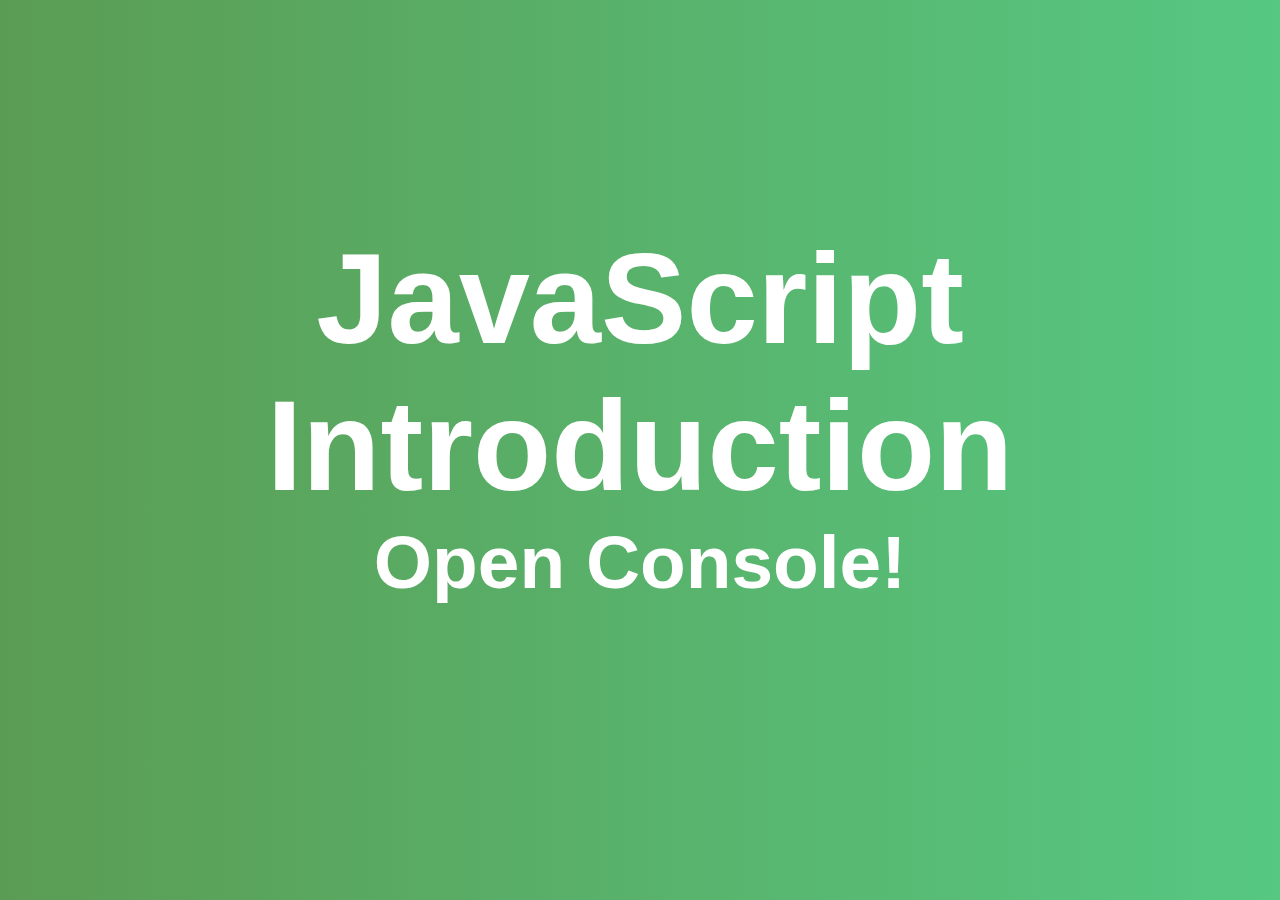
<file: Easy/index.html>
<!DOCTYPE html>
<html lang="en">
<head>
    <meta charset="UTF-8">
    <meta name="viewport" content="width=device-width, initial-scale=1.0">
    <title>Easy</title>
    <style>
        * {
            padding: 0;
            margin: 0;
            box-sizing: border-box;
        }
        body {
            background: linear-gradient(to right, #5B9C54, #56C882);
            font-family: 'Franklin Gothic Medium', 'Arial Narrow', Arial, sans-serif;
            font-size: 4rem;
            color: white;
            text-align: center;
            height: 100vh;
            width: 100vw;
            position: relative;
        }

        main {
            position: absolute;
            top: 25%;
            transform: translate(-50%);
            left: 50%;
        }
    </style>
</head>
<body>
    <main>
        <h1>JavaScript Introduction</h1>
        <h3>Open Console!</h3>
    </main>
    <script src="./script.js"></script>
</body>
</html>
</file>
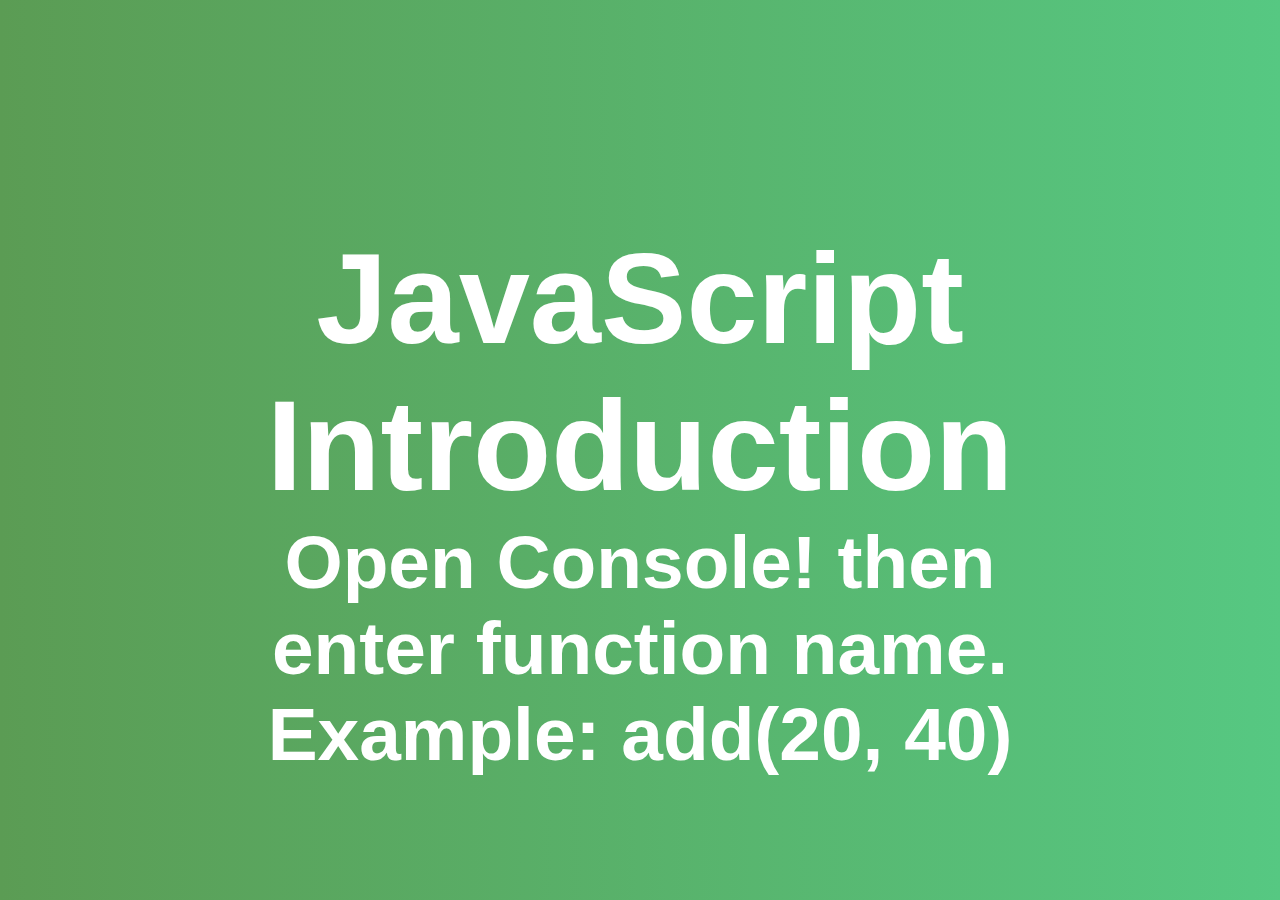
<file: Hard/index.html>
<!DOCTYPE html>
<html lang="en">
<head>
    <meta charset="UTF-8">
    <meta name="viewport" content="width=device-width, initial-scale=1.0">
    <title>Hard</title>
    <style>
        * {
            padding: 0;
            margin: 0;
            box-sizing: border-box;
        }
        body {
            background: linear-gradient(to right, #5B9C54, #56C882);
            font-family: 'Franklin Gothic Medium', 'Arial Narrow', Arial, sans-serif;
            font-size: 4rem;
            color: white;
            text-align: center;
            height: 100vh;
            width: 100vw;
            position: relative;
        }

        main {
            position: absolute;
            top: 25%;
            transform: translate(-50%);
            left: 50%;
        }
    </style>
</head>
<body>
    <main>
        <h1>JavaScript Introduction</h1>
        <h3>Open Console! then enter function name. Example: add(20, 40)</h3>
    </main>
    <script src="./script.js"></script>
</body>
</html>
</file>
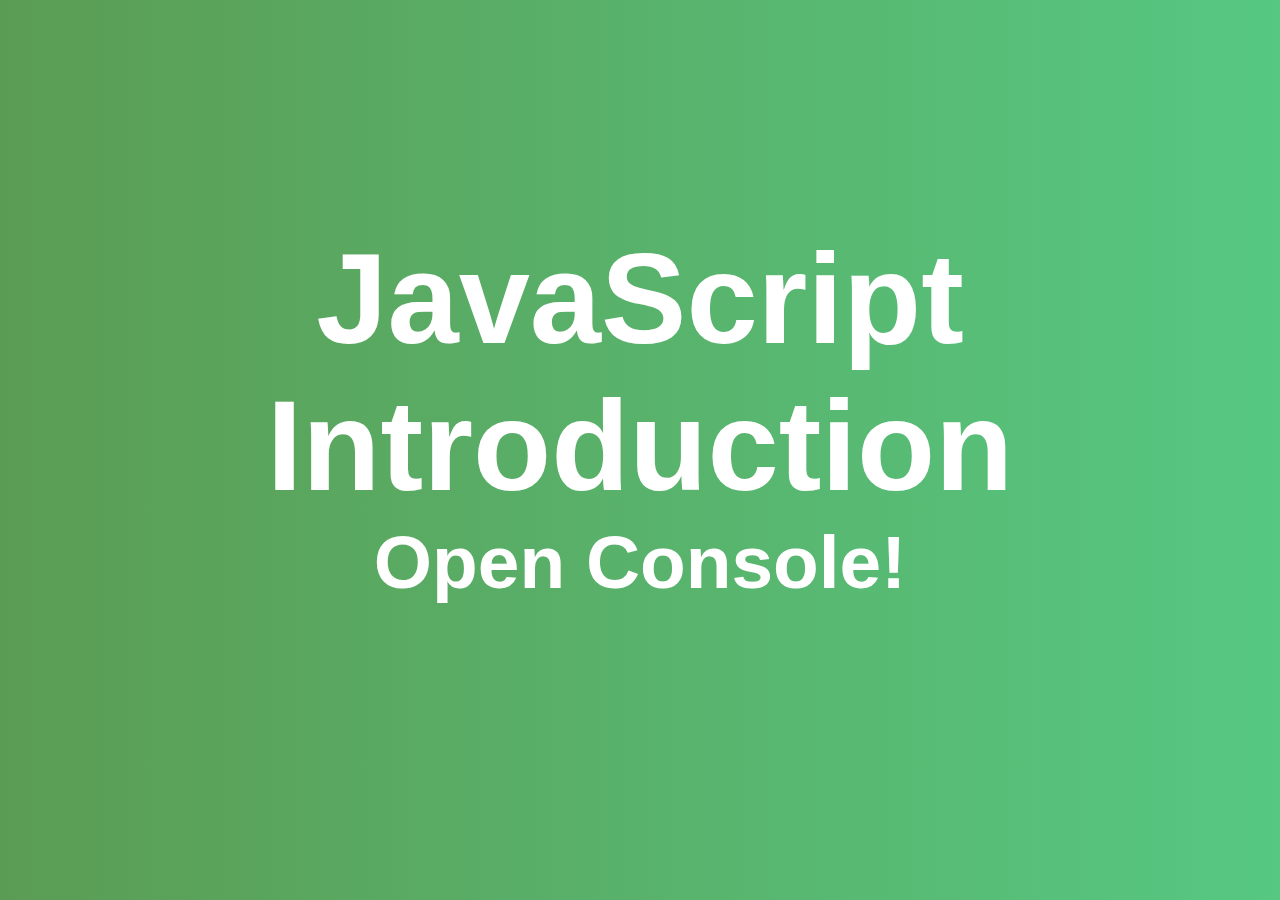
<file: Medium/index.html>
<!DOCTYPE html>
<html lang="en">
<head>
    <meta charset="UTF-8">
    <meta name="viewport" content="width=device-width, initial-scale=1.0">
    <title>Medium</title>
    <style>
        * {
            padding: 0;
            margin: 0;
            box-sizing: border-box;
        }
        body {
            background: linear-gradient(to right, #5B9C54, #56C882);
            font-family: 'Franklin Gothic Medium', 'Arial Narrow', Arial, sans-serif;
            font-size: 4rem;
            color: white;
            text-align: center;
            height: 100vh;
            width: 100vw;
            position: relative;
        }

        main {
            position: absolute;
            top: 25%;
            transform: translate(-50%);
            left: 50%;
        }
    </style>
</head>
<body>
    <main>
        <h1>JavaScript Introduction</h1>
        <h3>Open Console!</h3>
    </main>
    <script src="./script.js"></script>
</body>
</html>
</file>
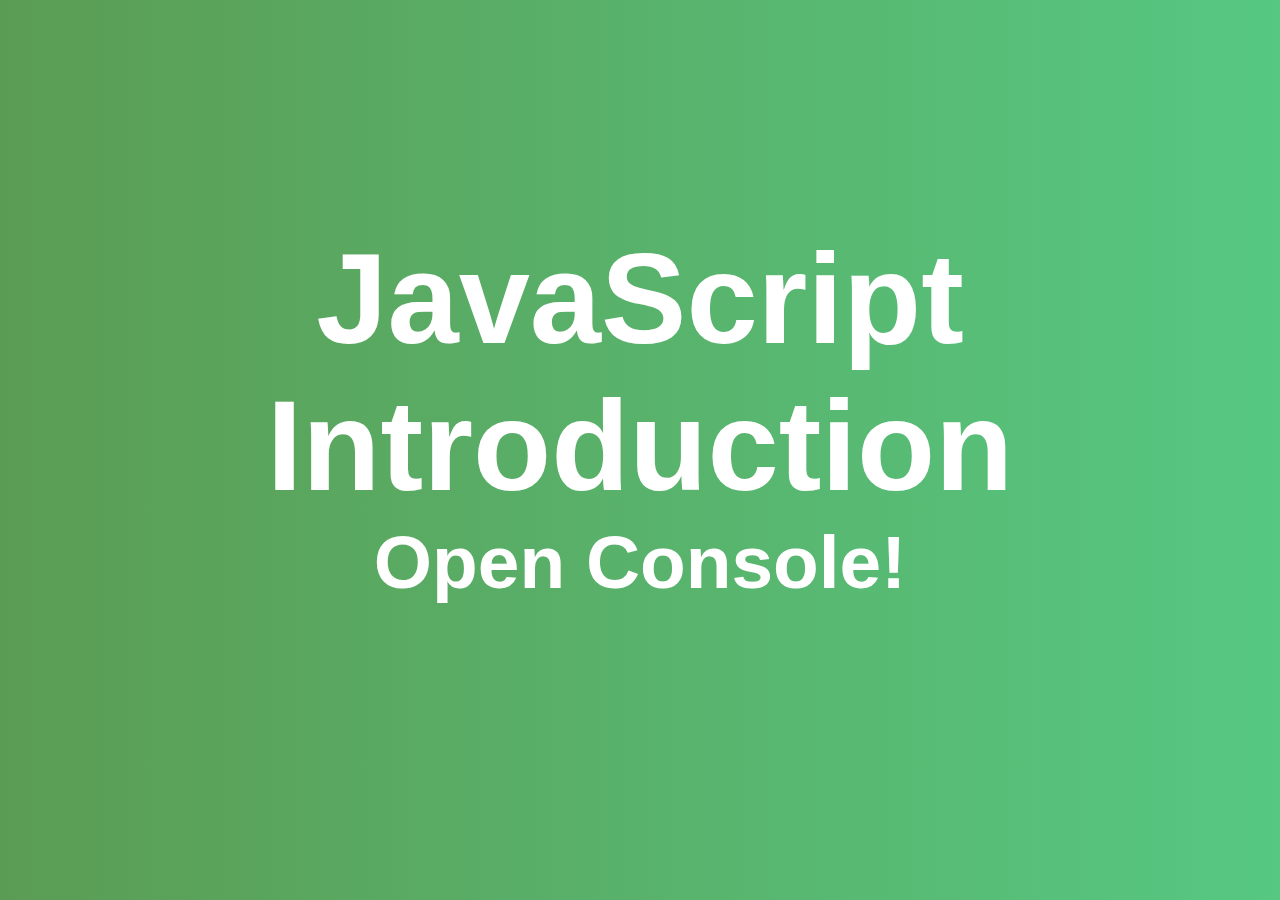
<file: Very-Easy/index.html>
<!DOCTYPE html>
<html lang="en">
<head>
    <meta charset="UTF-8">
    <meta name="viewport" content="width=device-width, initial-scale=1.0">
    <title>Very Easy</title>
    <style>
        * {
            padding: 0;
            margin: 0;
            box-sizing: border-box;
        }
        body {
            background: linear-gradient(to right, #5B9C54, #56C882);
            font-family: 'Franklin Gothic Medium', 'Arial Narrow', Arial, sans-serif;
            font-size: 4rem;
            color: white;
            text-align: center;
            height: 100vh;
            width: 100vw;
            position: relative;
        }

        main {
            position: absolute;
            top: 25%;
            transform: translate(-50%);
            left: 50%;
        }
    </style>
</head>
<body>
    <main>
        <h1>JavaScript Introduction</h1>
        <h3>Open Console!</h3>
    </main>
    <script src="./script.js"></script>
</body>
</html>
</file>
